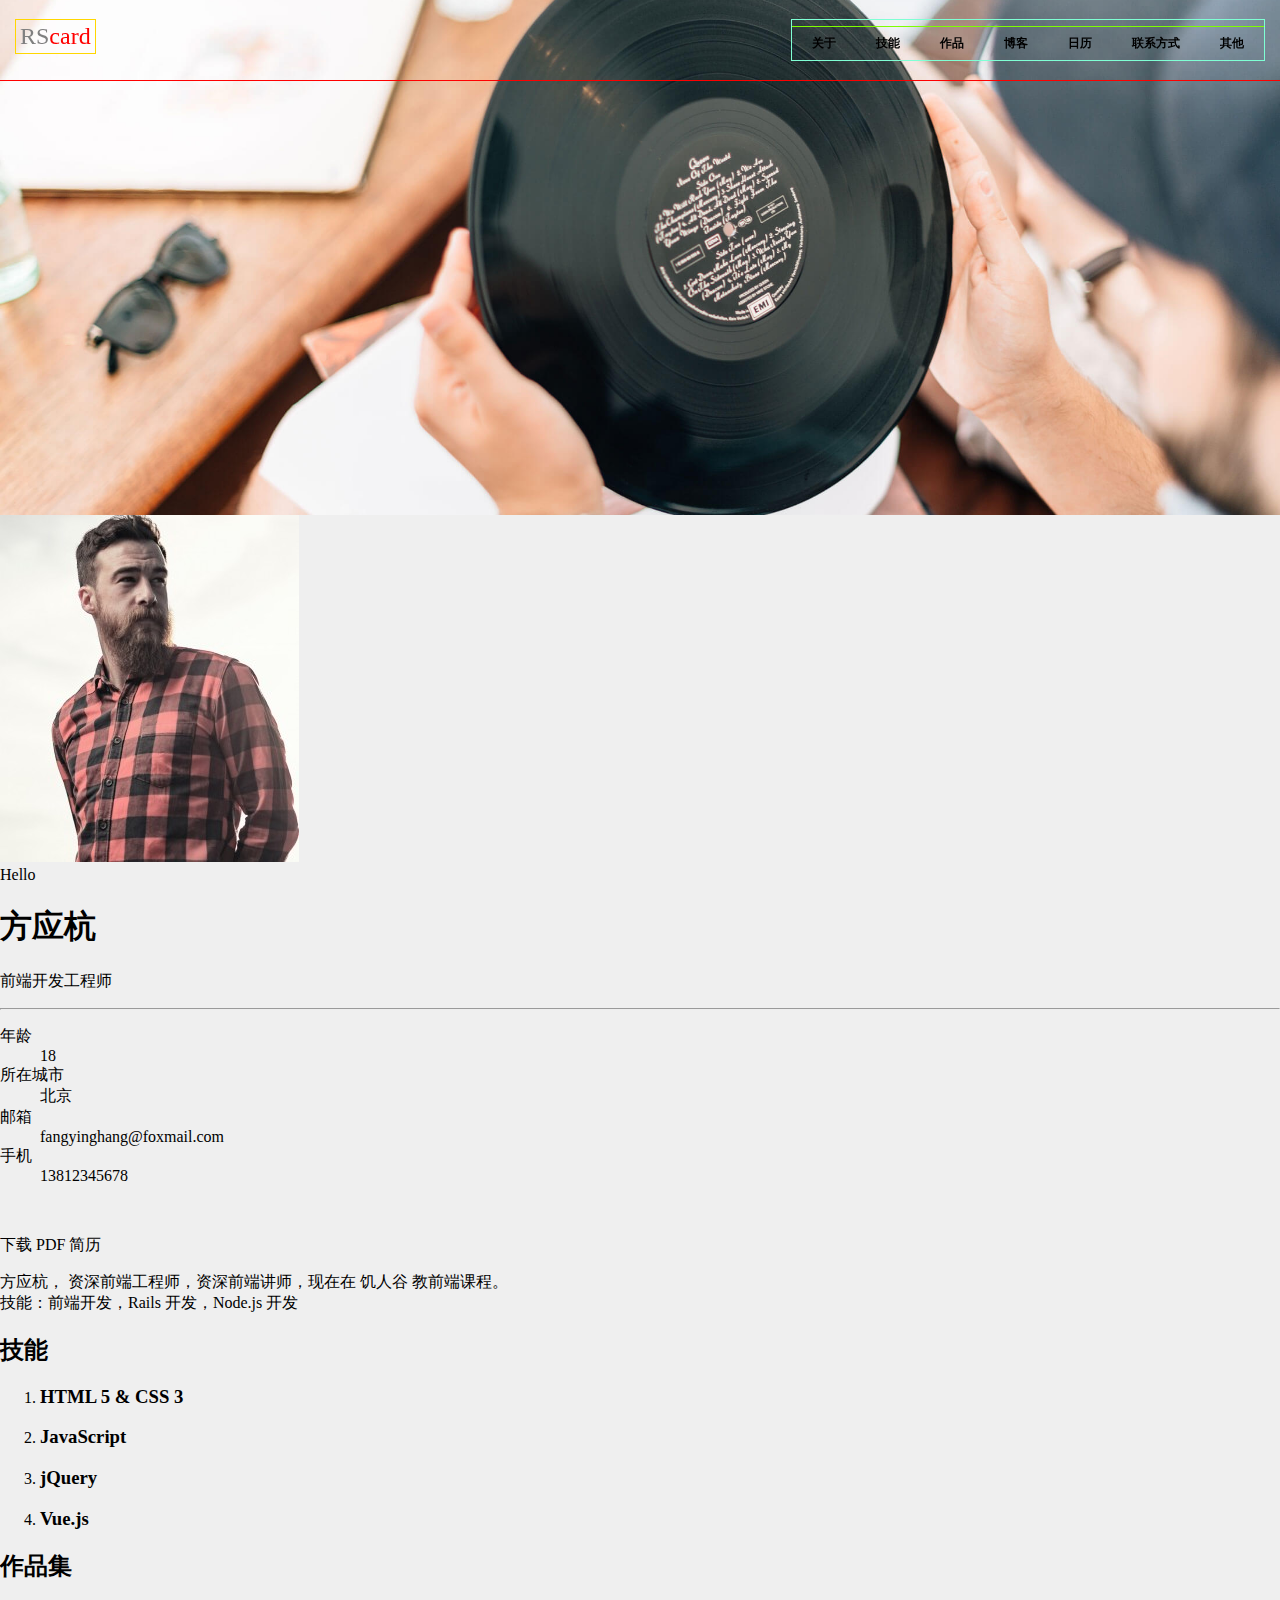
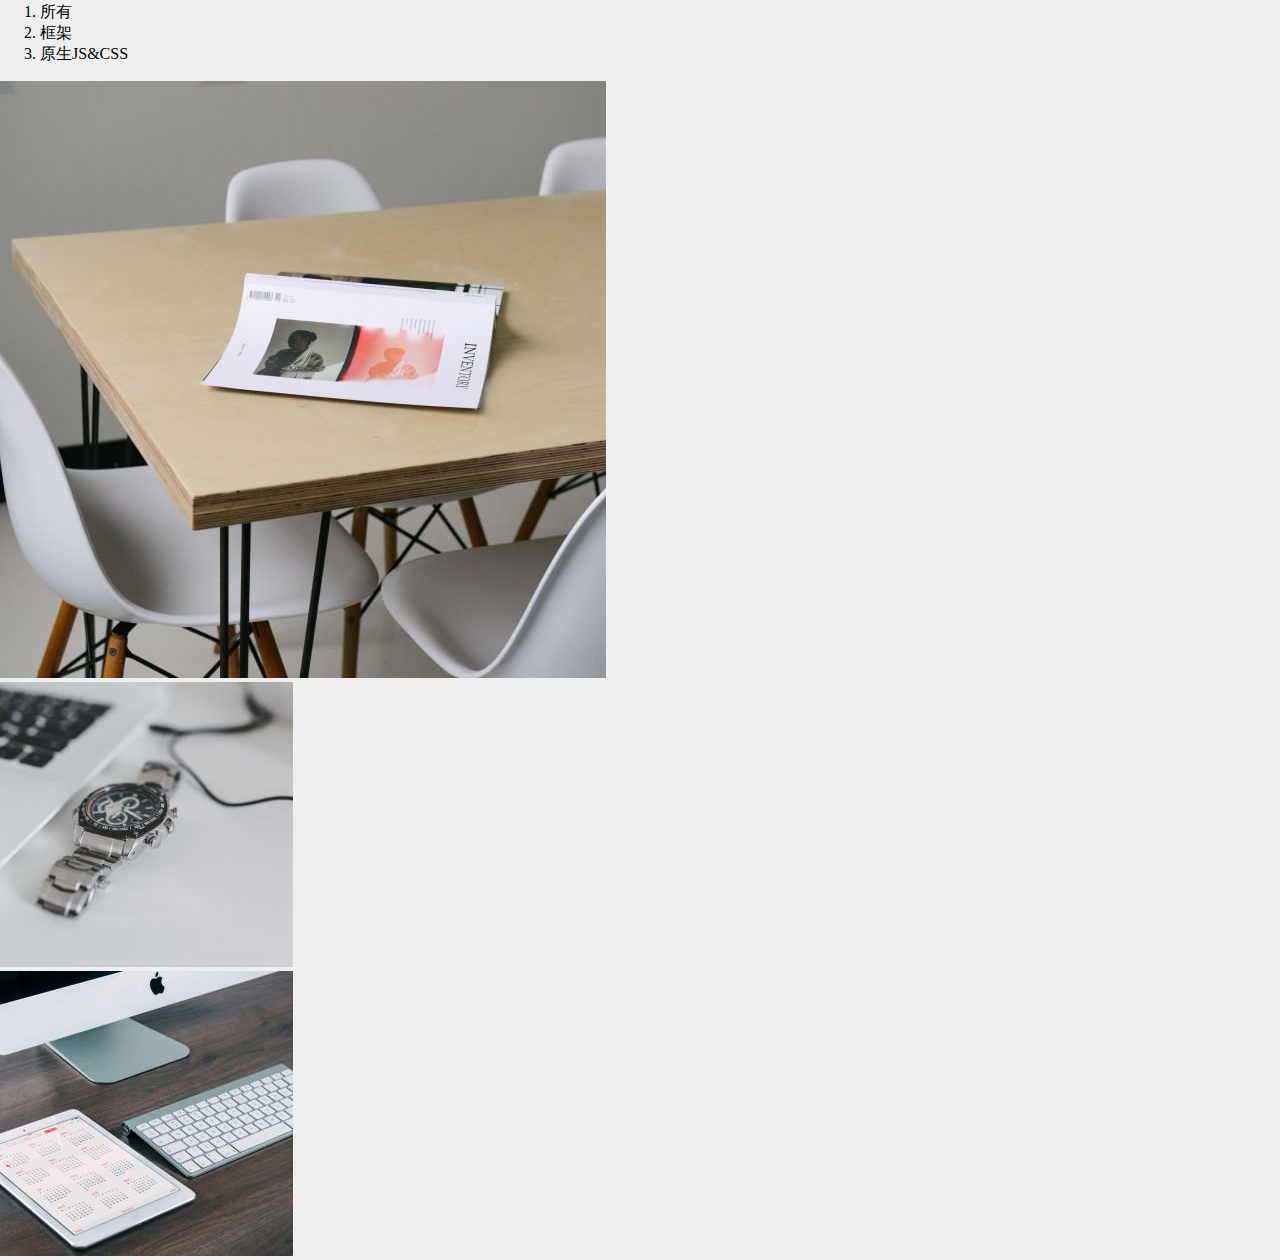
<file: 11.html>
<!DOCTYPE html>
<html lang="en">
<head>
  <meta charset="UTF-8">
  <meta name="viewport" content="width=device-width, initial-scale=1.0">
  <meta http-equiv="X-UA-Compatible" content="ie=edge">
  <title>我的简历</title>
  <link rel="stylesheet" href="./11.css">
  <link rel="stylesheet" href="./loading.css">

  <style type="text/css">
    .icon {
       width: 1em; height: 1em;
       vertical-align: -0.15em;
       fill: currentColor;
       overflow: hidden;
    }
    .site-welcome{
      display:none;
      position:fixed;
      top:0;left:0;width:100%;height:100%;
      background:#888;
      z-index: 1;
      justify-content: center;
      align-items:center;

    }
    .site-welcome.active{
      display:flex
    }
</style>
</head>
<body>

 
  <div class="topNavBar ">
    <div class="topNavBar-inner clearfix">
        <a class="logo" href="">
            <span class="rs">RS</span><span class="card">card</span>
        </a>
          <nav>
              <ul class="clearfix">
                  <li><a href="#">关于</a></li>
                  <li><a href="#">技能</a></li>
                  <li><a href="#">作品</a></li>
                  <li><a href="#">博客</a></li>
                  <li><a href="#">日历</a></li>
                  <li><a href="#">联系方式</a></li>
                  <li><a href="#">其他</a></li>
                </ul>
          </nav>
      </div>
</div>
<div class="banner">
  <div class="mask"></div>  
</div>
<main>  
  <div class="userCard">
    <div class="pictureAndText clearfix">
        <div class="picture">
            <img src="./img/avatar.jpg" alt="头像">
       </div>
        <div class="text">
            <span class="welcome">Hello
                <span class="triangle"></span>
            </span>
            <h1>方应杭</h1>
            <p>前端开发工程师</p>
            <hr>
            <dl>
              <dt>年龄</dt>
              <dd>18</dd>
              <dt>所在城市</dt>
              <dd>北京</dd>
              <dt>邮箱</dt>
              <dd>fangyinghang@foxmail.com</dd>
              <dt>手机</dt>
              <dd>13812345678</dd>
            </dl>
        </div>
      </div>
      <footer class="media">
          <a href="#">
              <svg class="icon" aria-hidden="true">
                <use xlink:href="#icon-taiyang-"></use>
              </svg>
            </a>
            <a href="#">
              <svg class="icon" aria-hidden="true">
                <use xlink:href="#icon-huaban"></use>
              </svg>
            </a>
            <a href="#">
              <svg class="icon" aria-hidden="true">
                <use xlink:href="#icon-lei-"></use>
              </svg>
            </a>
      </footer>
  
    </div>
    
  
    <p class="downloadResume-wrapper">
        <a class="downloadResume" href="./resume.pdf" target="_blank" download>下载 PDF 简历</a>
      </p>
      <p class="selfIntroduction">
          方应杭， 资深前端工程师，资深前端讲师，现在在 饥人谷 教前端课程。
          <br> 技能：前端开发，Rails 开发，Node.js 开发
        </p>
  </main>
  <section class="skills">
    <h2>技能</h2>
    <ol class="clearfix">
      <li>
        <h3>
            HTML 5 &amp; CSS 3
        </h3>
        <div class="progressBar">
          <div class="progress" ></div>
        </div>
      </li>
      <li>
      <h3>
          JavaScript
        </h3>
        <div class="progressBar">
          <div class="progress" style="width: 20%"></div>
        </div>
      </li>
      <li>
        <h3>
          jQuery
        </h3>
        <div class="progressBar">
          <div class="progress" style="width: 30%"></div>
        </div>
      </li>
      <li>
        <h3>
          Vue.js
        </h3>
        <div class="progressBar">
          <div class="progress" style="width: 40%"></div>
        </div>
    </ol>
    </section>
    <section class="portfolio">
        <h2>作品集</h2>
        <nav>
          <ol class="clearfix">
              <li id="portfolio1">所有</li>
              <li id="portfolio2">框架</li>
              <li id="portfolio3">原生JS&amp;CSS</li>
          </ol>
          <div id="portfolioBar" class="bar state-1">
              <div class="bar-inner"></div>
            </div>
        </nav>
        <script>
            portfolio1.onclick= function(){
              portfolioBar.className = 'bar state-1'
            }
            portfolio2.onclick= function(){
              portfolioBar.className = 'bar state-2'
            }
            portfolio3.onclick= function(){
              portfolioBar.className = 'bar state-3'
            }
          </script>


         <div class="works" >
          <div class="big" style="top: 0; left: 0;" >
            <img src="./img/1.jpg" alt="作品1">
          </div>
          <div class="small" style="top: 0; left: 647px;">
            <img src="./img/2.jpg" alt="作品2">
          </div>
          <div class="small" style="top: 312px; left: 647px;">
            <img src="./img/3.jpg" alt="作品3">
          </div>
        </div>
  
      </section>


</body>
</html>
</file>
<file: 11.css>
body{
  background: #efefef; 
   color:black;
  margin:0;
}
a{
  color:inherit;
  text-decoration: none;
}
ul{
  margin:0;
  padding:0;
}

.clearfix::after{
  content:'';
  display:block;
  clear:both;
}
.topNavBar{
  outline: 1px solid red;
  padding:20px 0px;/*maring 没反应*/
  position: fixed;/*1高度脱离了,宽度也窄了,所以宽度要 100%*/
  width :100%;
}
.topNavBar-inner{
  padding:0px 16px;
  /* width :100%; */
}
.topNavBar  a {
  float:left;
}
.topNavBar .logo{
  padding:3px 4px;
  outline: 1px solid gold;
 
}
.topNavBar .logo>.rs{
  color:gray;
  font-size: 24px;
}
.topNavBar .logo>.card{
  color:red;
  font-size: 24px;
}
.topNavBar  nav{
  float:right;
  outline: 1px solid aquamarine;
  padding:7px 0 0 0;
  
}
.topNavBar  nav>ul{
  list-style: none;
  outline: 1px solid chartreuse;

}
.topNavBar nav>ul>li{
  float:left;
  margin:0 17px;
  

}
.topNavBar  nav>ul>li>a{
  font-size: 12px;
  color:b7B7B7;
  text-decoration: none;
  font-weight:bold;
  border:3px solid transparent;
  padding:5px 0;  /* 重点 li 不会包住 a  */
  display: block;/* 重点 li 不会包住 a 加 block */
}

.topNavBar  nav>ul>li>a:hover{
 border-bottom:3px solid red;
}
.banner{
 background-image:url(./img/rs-cover.jpg);
 height:515px;
 background-position: center center;
 background-size:cover;
}
</file>
<file: loading.css>
.loading{
  outline:1px solid red;
  width:200px;
  height:200px;
  position:relative;
}
.loading::before,.loading::after{
  content:'';
  position:absolute;
  width:0px;
  height:0px;
  background:black;
  border-radius:50%;
  top:0;
  left:0;
  bottom:0;
  right:0;
  margin:0;
  margin:auto;
  animation:s 1.5s linear infinite;
}
.loading::after{
  animation-delay:0.75s;
}
@keyframes s{
  0%{
    width:0px;height:0px;opacity:1;
  }
  100%{
    width:100px;height:100px;opacity:0;
  }
}
</file>
